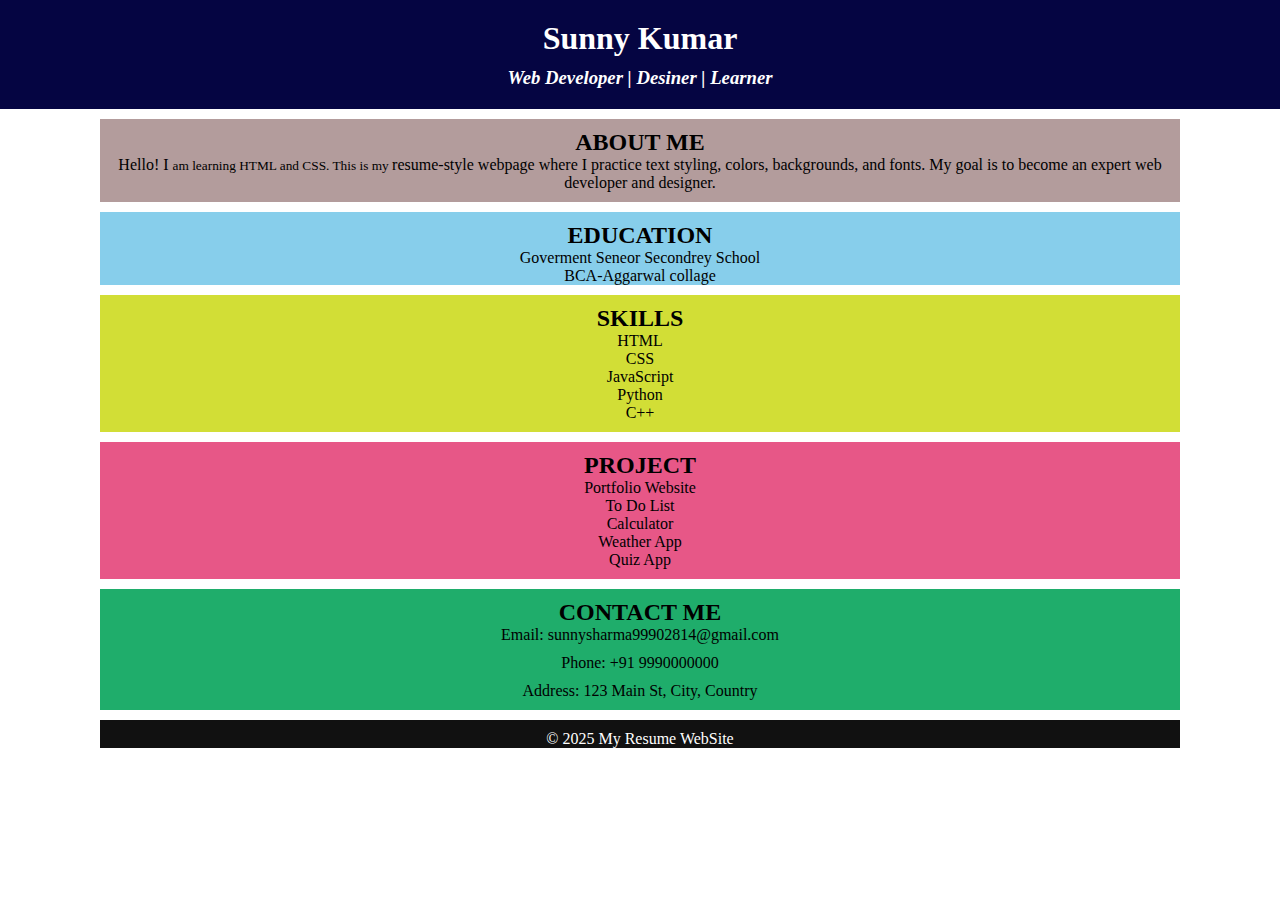
<file: prectis/day10.html>
<!DOCTYPE html>
<html lang="en">
  <head>
    <meta charset="UTF-8" />
    <meta name="viewport" content="width=device-width, initial-scale=1.0" />
    <link rel="stylesheet" href="./style10.css" />
    <title>Document</title>
  </head>
  <body>
    <div id="hero">
      <h1 id="hero">Sunny Kumar</h1>
      <i><h3 id="hero">Web Developer | Desiner | Learner</h3></i>
    </div>

    <h2 id="zero">ABOUT ME</h2>
    <p id="size">
      Hello! I <small> am learning HTML and CSS. This is my </small>resume-style
      webpage where I practice text styling, colors, backgrounds, and fonts. My
      goal is to become an expert web developer and designer.
    </p>
    <div id="one">
      <h2>EDUCATION</h2>

      <p>Goverment Seneor Secondrey School</p>
      <p>BCA-Aggarwal collage</p>
    </div>

    <h2 id="three">SKILLS</h2>
    <ul id="four">
      <li>HTML</li>
      <li>CSS</li>
      <li>JavaScript</li>
      <li>Python</li>
      <li>C++</li>
    </ul>
    <h2 id="five">PROJECT</h2>
    <ul id="six">
      <li>Portfolio Website</li>
      <li>To Do List</li>
      <li>Calculator</li>
      <li>Weather App</li>
      <li>Quiz App</li>
    </ul>
    <h2 id="seven">CONTACT ME</h2>
    <p id="eight">Email: sunnysharma99902814@gmail.com</p>
    <p id="eight">Phone: +91 9990000000</p>
    <p id="eight">Address: 123 Main St, City, Country</p>
    <p id="nine">&copy; 2025 My Resume WebSite</p>
  </body>
</html>
</file>
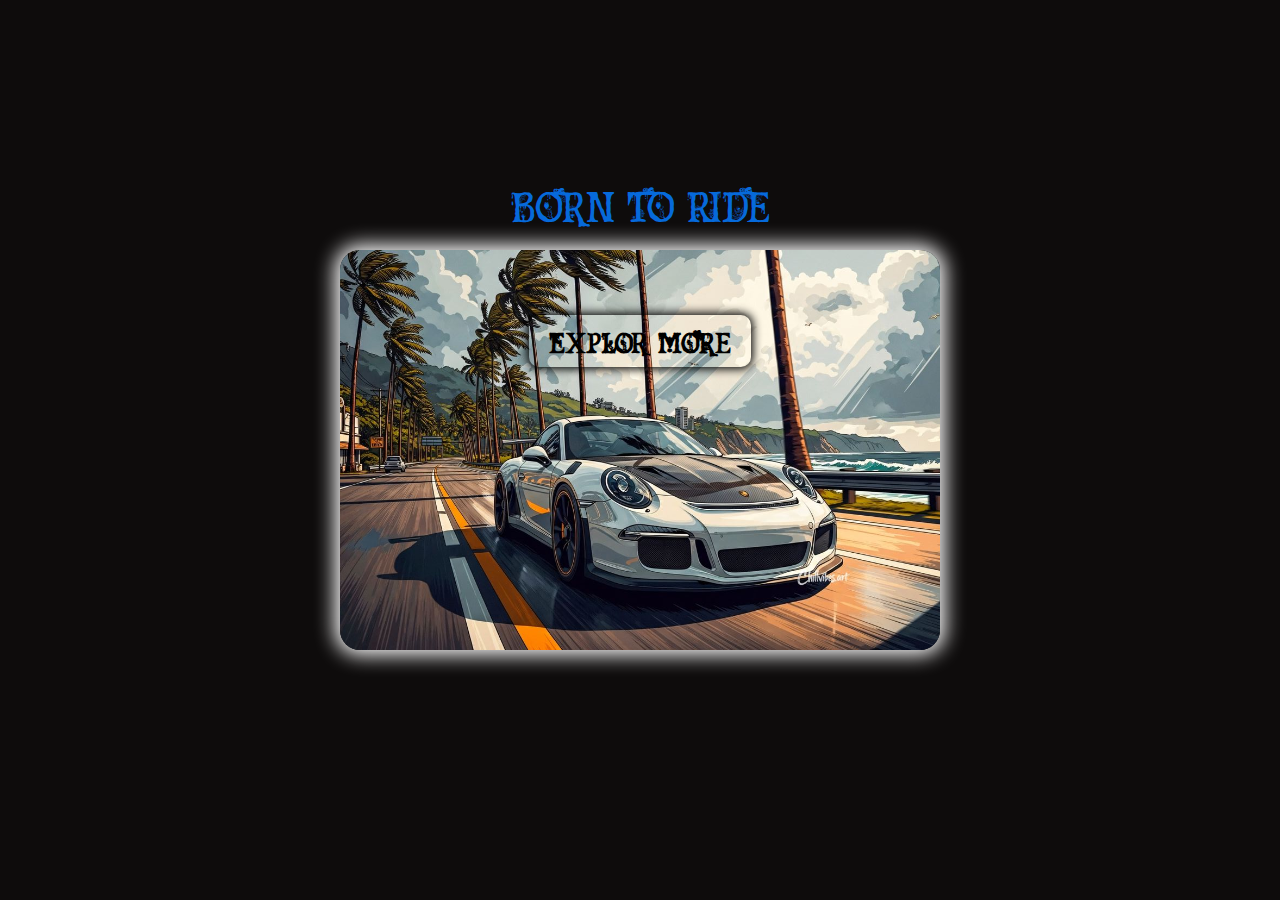
<file: prectis/day11.html>
<!DOCTYPE html>
<html lang="en">
  <head>
    <meta charset="UTF-8" />
    <meta name="viewport" content="width=device-width, initial-scale=1.0" />
    <title>Document</title>
    <link rel="stylesheet" href="./style11.css" />
  </head>
  <body>
    <div class="car">
      <a href="./image/car.jpg"></a>
    </div>
    <p id="text">Born To Ride</p>
    <button>Explor More</button>
  </body>
</html>
</file>
<file: prectis/day15.html>
<!DOCTYPE html>
<html lang="en">
  <head>
    <meta charset="UTF-8" />
    <meta name="viewport" content="width=device-width, initial-scale=1.0" />
    <title>Document</title>
    <link rel="stylesheet" href="./style15.css" />
  </head>
  <body>
    <div id="parent">
      <div class="child1"></div>
      <div id="child2"></div>
      <div id="child3"></div>
      <div id="child4"></div>
      <div id="child5"></div>
      <div id="child6"></div>
      <div id="child1"></div>
    </div>
  </body>
</html>
</file>
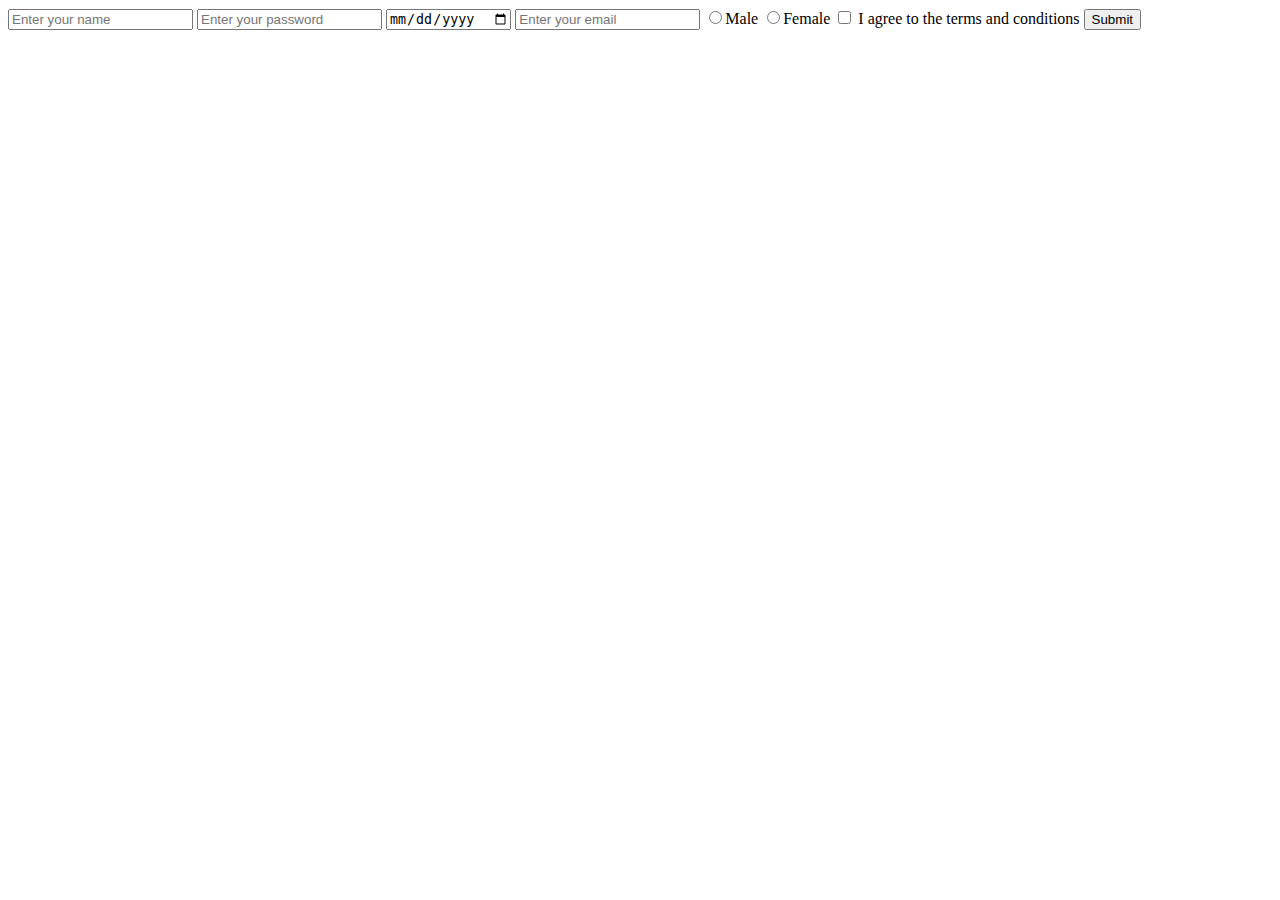
<file: prectis/index2.html>
<!DOCTYPE html>
<html lang="en">
<head>
    <meta charset="UTF-8">
    <meta name="viewport" content="width=device-width, initial-scale=1.0">
    <title>Document</title>
</head>
<body>
   <form>
    <input required type="text" placeholder="Enter your name">
    <input  type="password" placeholder="Enter your password">
    <input  type="date">
    <input  type="email" placeholder="Enter your email">
    <input name="gen" type="radio" >Male
    <input name="gen" type="radio" >Female
    <input id="check" type="checkbox">
    <label for="check">I agree to the terms and conditions</label>
    <BUtton>
        Submit
    </BUtton>
   </form> 
</body>
</html>
</file>
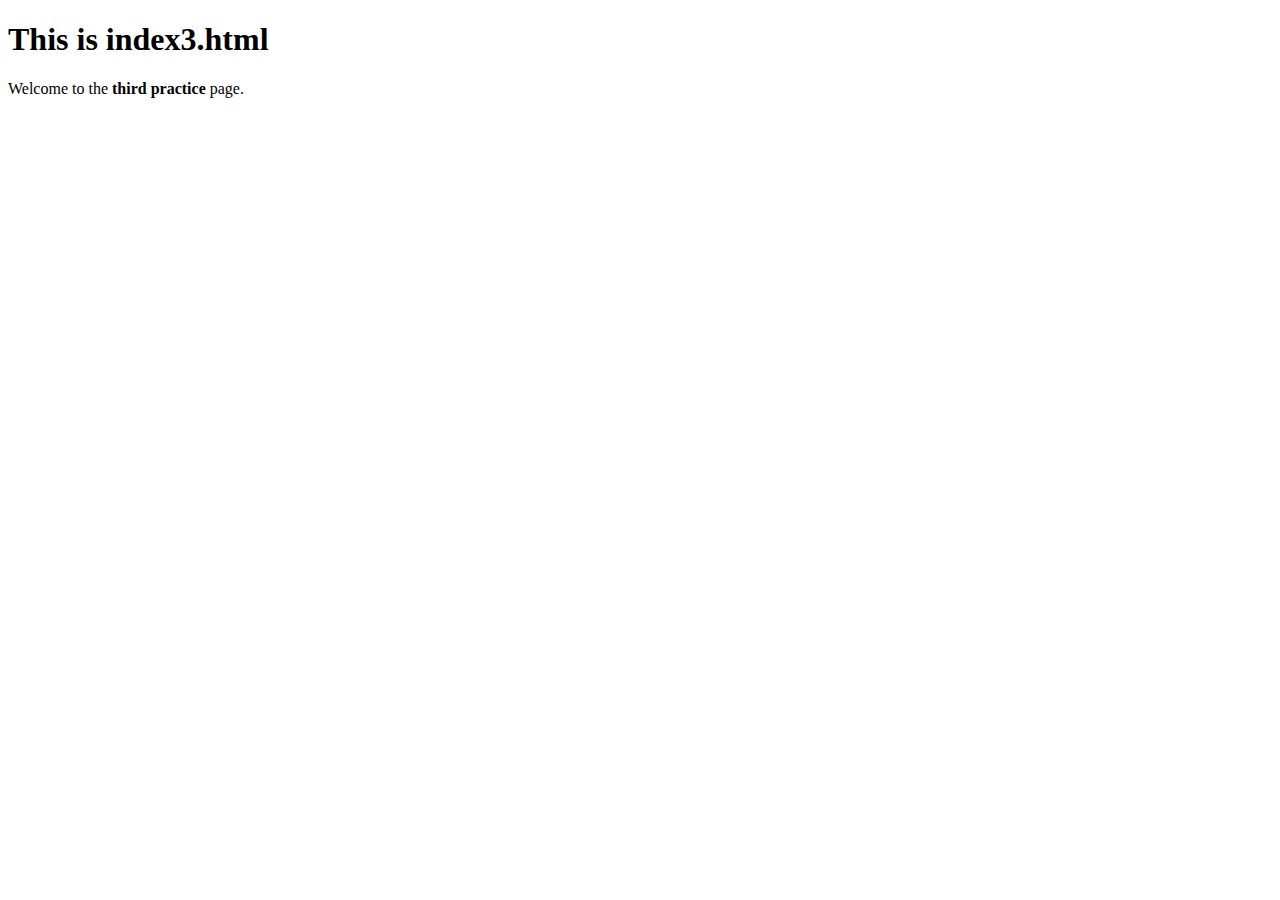
<file: prectis/index3.html>
<!DOCTYPE html>
<html lang="en">
  <head>
    <meta charset="UTF-8" />
    <meta name="viewport" content="width=device-width, initial-scale=1.0" />
    <title>Document</title>
  </head>
  <body>
    <h1>This is index3.html</h1>
    <p>Welcome to the <b> third practice</b> page.</p>
  </body>
</html>
</file>
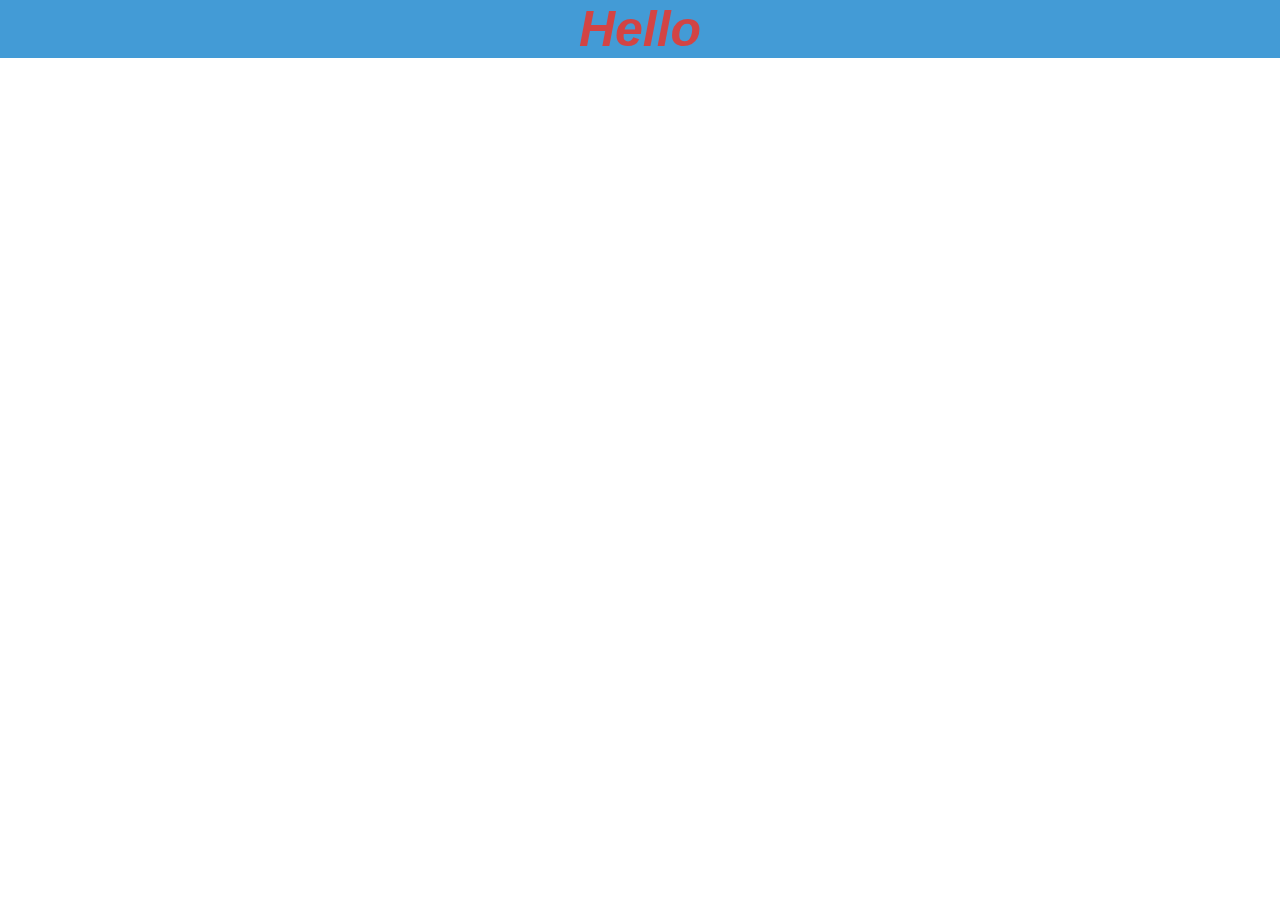
<file: prectis/index4.html>
<!DOCTYPE html>
<html lang="en">
<head>
    <meta charset="UTF-8">
    <meta name="viewport" content="width=device-width, initial-scale=1.0">
    <title>Document</title>
    <link rel="stylesheet" href="Style1.css">
</head>
<body>
  <h1>Hello</h1>
</body>
</html>
</file>
<file: prectis/style10.css>
*{
    margin: 0%;
    padding: 0%;
    box-sizing: border-box;

}
html, body{
    height: 100%;
    width: 100%;
}   
#hero{
    color: white;
    padding-top: 10px;
    background-color: rgb(5, 5, 66);
    text-align: center;
}
#hero h3{
    padding-bottom: 20px;
}
#zero{
    text-align: center;
    margin-top: 10px;
    margin: 10px 100px 0px 100px;
    background-color: rgb(179, 156, 156);
    padding-top: 10px;
}
#size{
    text-align: center;
    margin: 0px 100px 0px 100px;
    
    background-color: rgb(179, 156, 156);
    padding-bottom: 10px;

}
#one{
    margin-top: 10px;
    margin: 10px 100px 0px 100px;
    text-align: center;
    padding-top: 10px;
    background-color: skyblue;
}

#three{
    margin-top: 10px;
    margin: 10px 100px 0px 100px;
    text-align: center;
    padding-top: 10px;
    background-color: rgba(200, 214, 9, 0.815);
}
#four{
    text-align: center;
    
    list-style-type: none;
    margin: 0px 100px 0px 100px;
    padding-bottom: 10px;
    background-color: rgb(200, 214, 9,0.815);
}
#five{
    margin-top: 10px;
    margin: 10px 100px 0px 100px;
    text-align: center;
    padding-top: 10px;
    background-color: rgb(231, 87, 135);
}
#six{
    text-align: center;
    list-style-type: none;
    margin: 0px 100px 0px 100px;
    padding-bottom: 10px;
    background-color: rgb(231, 87, 135);
}
#seven{
    margin-top: 10px;
    margin: 10px 100px 0px 100px;
    text-align: center;
    padding-top: 10px;
    background-color: rgb(31, 173, 107);
}
#eight{
    text-align: center;
    margin: 0px 100px 0px 100px;
    padding-bottom: 10px;
    background-color: rgb(31, 173, 107);
}
#nine{
    margin-top: 10px;
    margin: 10px 100px 0px 100px;
    color: white;
    text-align: center;
    padding-top: 10px;
    background-color: rgb(17, 17, 17);
}
</file>
<file: prectis/style11.css>
@font-face {
    font-family: Car;
    src: url(./image/HorrorOriginsDemoRegular-rvD6O.ttf);
}
*{
    margin: 0%;
    padding: 0%;
    box-sizing: border-box;
}
html,body{
    height: 100%;
    width: 100%;
    display: flex;
    justify-content: center;
    align-items: center;
    background-color: rgb(14, 12, 12);
}
.car{
    height: 600px;
    rotate: 270deg;
    width: 400px;
    background-image: url("./image/car.jpg");
    background-size: cover;
    background-position: center;
    border-radius: 20px;
    box-shadow: 0px 0px 20px 5px rgb(255, 255, 255);
    
}
#text{
    position: absolute;
    top: 20%;
    font-size: 30px;
    color: rgba(6, 116, 241, 0.911);

    font-family: Car;
}
button{
    position: absolute;
    top: 35%;
    padding: 10px 20px;
    font-size: 20px;
    border-radius: 10px;
    background-color: transparent;
    border: none;
    cursor: pointer;
    font-weight: bold;

    box-shadow: 0px 0px 10px 2px rgb(0, 0, 0);
    transition: all 0.7s ease;
    font-family: car;
}
button:hover{
    background-color: rgb(250, 237, 237);
    color: rgb(11, 12, 11);
    background-color: transparent 0.1;
    box-shadow: 0px 0px 20px 5px rgb(39, 247, 229);
    transform: scale(1.1);
}
</file>
<file: prectis/style15.css>
*{
    margin: 0;
    padding: 0;
    box-sizing: border-box;
    font-family: 'Poppins', sans-serif;
}
html, body{
    height: 100%;
    width: 100%;
}

#parent{
    background-color:black;
    height: 100%;
    width: 100%;
    display: flex;
    flex-wrap: wrap;
}
.child1{
    height: 200px;
    width: 200px;
    background-color: #795;
    border: 2px solid white;
}
#child2{
    height: 200px;
    width: 200px;
    border: 2px solid white;
    background-color: blue;
}
#child3{
    height: 200px;
    width: 200px;
    border: 2px solid white;
    background-color: green;
}
#child4{
    height: 200px;
    width: 200px;
    border: 2px solid white;
    background-color: yellow;
}
#child5{
    height: 200px;
    width: 200px;
    border: 2px solid white;
    background-color: purple;
}
#child6{
    height: 200px;
    width: 200px;
    border: 2px solid white;
    background-color: orange;
}
</file>
<file: prectis/Style1.css>
*{
    margin: 0;
    padding: 0;
    box-sizing: border-box;
}

html, body{
    height: 100%;
    width: 100%;
}
h1{
    color: rgb(211, 68, 68);
    background-color: rgb(67, 155, 214);
    font-size: 50px;
    font-family: Arial, Helvetica, sans-serif;
    font-weight: 900;
    font-style: italic;
    text-align: center;
    transform: uppercase;
}
</file>
